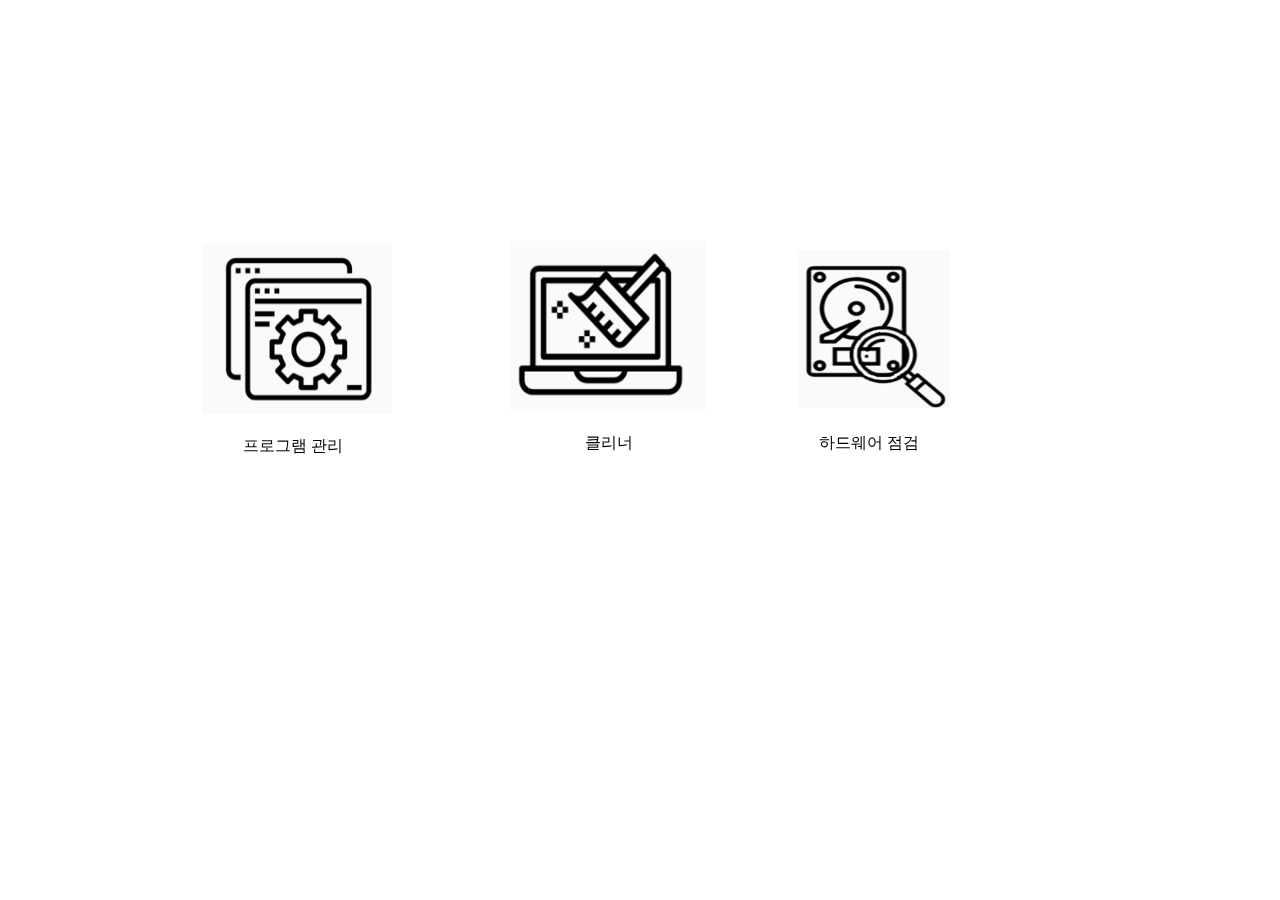
<file: gwd_preview_test3/index.html>
<!DOCTYPE html>
<html><head>
  <meta http-equiv="Cache-Control" content="no-cache, no-store, must-revalidate"><meta http-equiv="Pragma" content="no-cache"><meta http-equiv="Expires" content="0"><meta charset="utf-8">
  <title>undefined</title>
  <meta name="generator" content="Google Web Designer 7.1.0.1122">
  <style type="text/css" id="gwd-text-style">p {
    margin: 0px;
}
h1 {
    margin: 0px;
}
h2 {
    margin: 0px;
}
h3 {
    margin: 0px;
}</style>
  <style type="text/css">html,
body {
    width: 100%;
    height: 100%;
    margin: 0px;
}
body {
    background-color: transparent;
    transform: matrix3d(1, 0, 0, 0, 0, 1, 0, 0, 0, 0, 1, 0, 0, 0, 0, 1);
    -webkit-transform: matrix3d(1, 0, 0, 0, 0, 1, 0, 0, 0, 0, 1, 0, 0, 0, 0, 1);
    -moz-transform: matrix3d(1, 0, 0, 0, 0, 1, 0, 0, 0, 0, 1, 0, 0, 0, 0, 1);
    perspective: 1400px;
    -webkit-perspective: 1400px;
    -moz-perspective: 1400px;
    transform-style: preserve-3d;
    -webkit-transform-style: preserve-3d;
    -moz-transform-style: preserve-3d;
}
.gwd-img-sab1 {
    position: absolute;
    width: 197px;
    height: 170px;
    transform-origin: 98.7806px 84.6041px 0px;
    -webkit-transform-origin: 98.7806px 84.6041px 0px;
    -moz-transform-origin: 98.7806px 84.6041px 0px;
    top: 241px;
    left: 509px;
}
.gwd-img-beaz {
    position: absolute;
    width: 190px;
    height: 170px;
    transform-origin: 95px 85px 0px;
    -webkit-transform-origin: 95px 85px 0px;
    -moz-transform-origin: 95px 85px 0px;
    left: 202px;
    top: 244px;
}
.gwd-img-17zj {
    position: absolute;
    width: 153px;
    left: 797px;
    top: 250px;
    height: 164px;
    transform-origin: 76.1617px 82.1589px 0px;
    -webkit-transform-origin: 76.1617px 82.1589px 0px;
    -moz-transform-origin: 76.1617px 82.1589px 0px;
}
.gwd-p-42we {
    position: absolute;
    width: 146px;
    height: 40px;
    transform-origin: 72.8333px 20.1667px 0px;
    -webkit-transform-origin: 72.8333px 20.1667px 0px;
    -moz-transform-origin: 72.8333px 20.1667px 0px;
    left: 220px;
    top: 436px;
    text-align: center;
}
.gwd-p-1403 {
    position: absolute;
    width: 202px;
    height: 47px;
    transform-origin: 72.8333px 11.7016px 0px;
    -webkit-transform-origin: 72.8333px 11.7016px 0px;
    -moz-transform-origin: 72.8333px 11.7016px 0px;
    text-align: center;
    left: 508px;
    top: 433px;
}
.gwd-span-96ha {
    position: absolute;
    width: 161.667px;
    height: 47.3333px;
    text-align: center;
    left: 788px;
    top: 433px;
}
.gwd-span-12rd {
    position: absolute;
    width: 223px;
    height: 94.6719px;
    left: 202px;
    top: 480px;
    text-align: center;
    display: none;
}
.gwd-span-15ue {
    position: absolute;
    width: 219px;
    text-align: center;
    left: 503px;
    top: 480px;
    height: 95px;
    transform-origin: 109.5px 47.5px 0px;
    -webkit-transform-origin: 109.5px 47.5px 0px;
    -moz-transform-origin: 109.5px 47.5px 0px;
    display: none;
}
.gwd-span-m7sq {
    position: absolute;
    left: 788px;
    top: 480px;
    text-align: center;
    width: 162px;
    height: 95px;
    transform-origin: 111.5px 60.8289px 0px;
    -webkit-transform-origin: 111.5px 60.8289px 0px;
    -moz-transform-origin: 111.5px 60.8289px 0px;
    display: none;
}</style>
  <script type="text/javascript" gwd-events="support" src="gwd-events-support.1.0.js"></script>
  <script type="text/javascript" gwd-events="handlers">
    gwd.auto_A_1Mouseover = function(event) {
      // GWD Predefined Function
      gwd.actions.events.setInlineStyle('a1', 'display: inline;');
    };
    gwd.auto_A_2Mouseover = function(event) {
      // GWD Predefined Function
      gwd.actions.events.setInlineStyle('a2', 'display: inline;');
    };
    gwd.auto_A_3Mouseover = function(event) {
      // GWD Predefined Function
      gwd.actions.events.setInlineStyle('a3', 'display: inline;');
    };
    gwd.auto_A_1Mouseleave = function(event) {
      // GWD Predefined Function
      gwd.actions.events.setInlineStyle('a1', 'display: none;');
    };
    gwd.auto_A_2Mouseleave = function(event) {
      // GWD Predefined Function
      gwd.actions.events.setInlineStyle('a2', 'display: none;');
    };
    gwd.auto_A_3Mouseleave = function(event) {
      // GWD Predefined Function
      gwd.actions.events.setInlineStyle('a3', 'display: none;');
    };
  </script>
  <script type="text/javascript" gwd-events="registration">
    // Google Web Designer의 이벤트 처리를 위한 지원 코드
    // 이 스크립트 블록은 자동 생성된 것이므로 수정하지 마세요.
    gwd.actions.events.registerEventHandlers = function(event) {
      gwd.actions.events.addHandler('a_1', 'mouseover', gwd.auto_A_1Mouseover, false);
      gwd.actions.events.addHandler('a_2', 'mouseover', gwd.auto_A_2Mouseover, false);
      gwd.actions.events.addHandler('a_3', 'mouseover', gwd.auto_A_3Mouseover, false);
      gwd.actions.events.addHandler('a_1', 'mouseleave', gwd.auto_A_1Mouseleave, false);
      gwd.actions.events.addHandler('a_2', 'mouseleave', gwd.auto_A_2Mouseleave, false);
      gwd.actions.events.addHandler('a_3', 'mouseleave', gwd.auto_A_3Mouseleave, false);
    };
    gwd.actions.events.deregisterEventHandlers = function(event) {
      gwd.actions.events.removeHandler('a_1', 'mouseover', gwd.auto_A_1Mouseover, false);
      gwd.actions.events.removeHandler('a_2', 'mouseover', gwd.auto_A_2Mouseover, false);
      gwd.actions.events.removeHandler('a_3', 'mouseover', gwd.auto_A_3Mouseover, false);
      gwd.actions.events.removeHandler('a_1', 'mouseleave', gwd.auto_A_1Mouseleave, false);
      gwd.actions.events.removeHandler('a_2', 'mouseleave', gwd.auto_A_2Mouseleave, false);
      gwd.actions.events.removeHandler('a_3', 'mouseleave', gwd.auto_A_3Mouseleave, false);
    };
    document.addEventListener("DOMContentLoaded", gwd.actions.events.registerEventHandlers);
    document.addEventListener("unload", gwd.actions.events.deregisterEventHandlers);
  </script>
<style type="text/css">#pagedeck { overflow: hidden !important; }</style></head>

<body class="htmlNoPages">
  <img src="image_1.png" class="gwd-img-sab1" id="a_2">
  <img src="image_2.png" class="gwd-img-beaz" id="a_1">
  <img src="image_3.png" class="gwd-img-17zj" id="a_3">
  <p class="gwd-p-42we">프로그램 관리</p>
  <p class="gwd-p-1403">클리너</p><span class="gwd-span-96ha">하드웨어 점검</span><span class="gwd-span-12rd" id="a1">현재 컴퓨터에 설치된<br class="">프로그램 목록을 보여줍니다</span><span class="gwd-span-15ue" id="a2">현재 컴퓨터를 좀 더 빠르게<br class="">해줍니다</span><span class="gwd-span-m7sq" id="a3">하드 디스크<br class="">그래픽카드<br class="">CPU<br class="">상태보기</span>


</body></html>
</file>
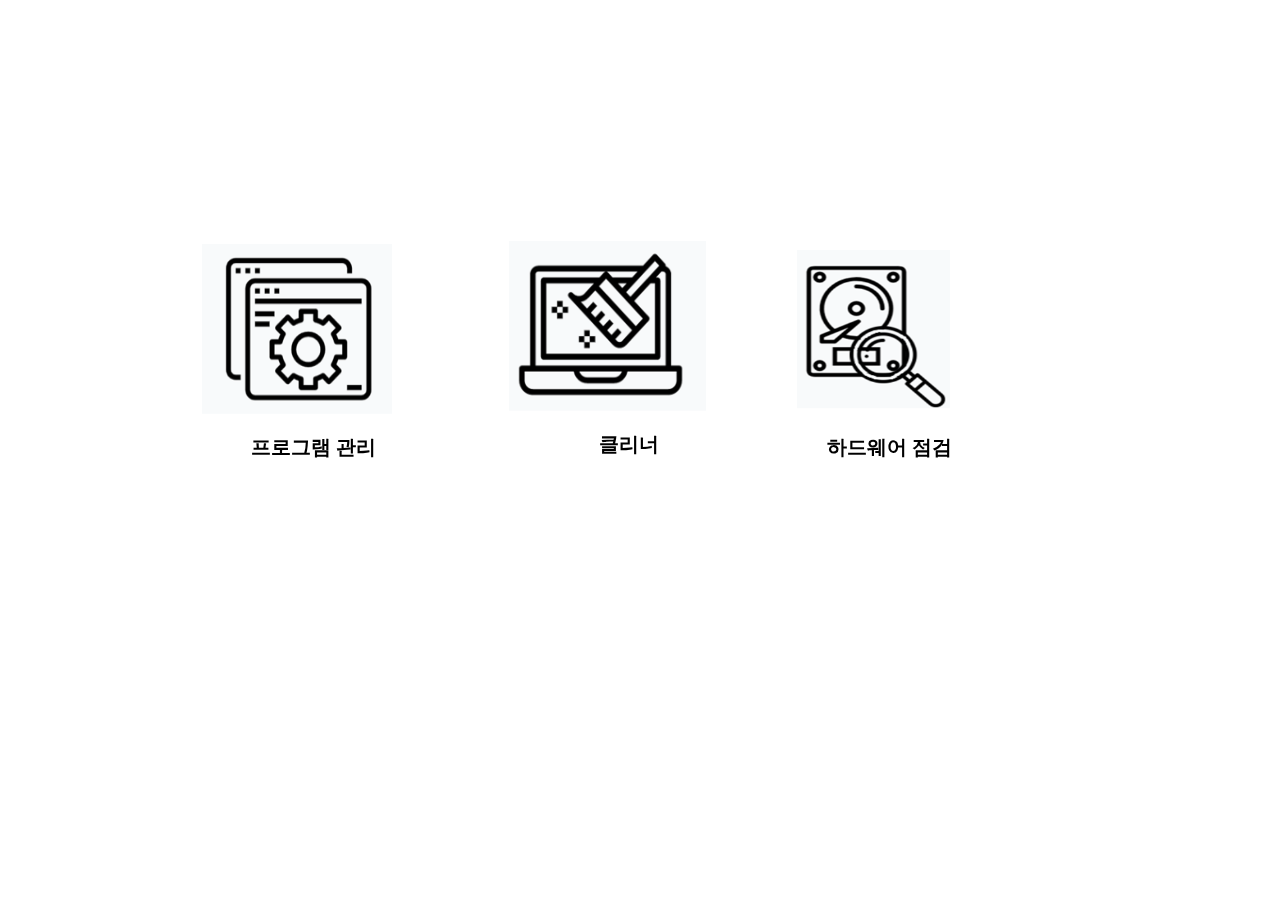
<file: test3.html>
<!DOCTYPE html>
<html>

<head>
  <meta charset="utf-8">
  <title>undefined</title>
  <meta name="generator" content="Google Web Designer 7.1.0.1122">
  <style type="text/css" id="gwd-text-style">
    p {
      margin: 0px;
    }
    h1 {
      margin: 0px;
    }
    h2 {
      margin: 0px;
    }
    h3 {
      margin: 0px;
    }
  </style>
  <style type="text/css">
    html, body {
      width: 100%;
      height: 100%;
      margin: 0px;
    }
    body {
      background-color: transparent;
      transform: perspective(1400px) matrix3d(1, 0, 0, 0, 0, 1, 0, 0, 0, 0, 1, 0, 0, 0, 0, 1);
      transform-style: preserve-3d;
    }
    .gwd-img-sab1 {
      position: absolute;
      width: 197px;
      height: 170px;
      transform-origin: 98.7806px 84.6041px 0px;
      top: 241px;
      left: 509px;
    }
    .gwd-img-beaz {
      position: absolute;
      width: 190px;
      height: 170px;
      transform-origin: 95px 85px 0px;
      left: 202px;
      top: 244px;
    }
    .gwd-img-17zj {
      position: absolute;
      width: 153px;
      left: 797px;
      top: 250px;
      height: 164px;
      transform-origin: 76.1617px 82.1589px 0px;
    }
    .gwd-p-42we {
      position: absolute;
      width: 146px;
      left: 220px;
      text-align: center;
      font-family: "Arial Black";
      font-size: 20px;
      font-weight: bold;
      top: 414px;
      height: 62px;
      transform-origin: 72.8333px 31.2584px 0px;
      margin: 20px;
    }
    .gwd-p-1403 {
      position: absolute;
      width: 202px;
      text-align: center;
      font-family: "Arial Black";
      font-size: 20px;
      font-weight: bold;
      left: 508px;
      top: 411px;
      height: 69px;
      transform-origin: 72.8333px 17.1789px 0px;
      margin: 20px;
    }
    .gwd-span-96ha {
      position: absolute;
      text-align: center;
      left: 788px;
      font-family: "Arial Black";
      font-size: 20px;
      font-weight: bold;
      top: 414px;
      width: 162px;
      height: 66px;
      transform-origin: 80.8281px 33.1641px 0px;
      margin: 20px;
    }
    .gwd-span-12rd {
      position: absolute;
      width: 223px;
      height: 94.6719px;
      left: 202px;
      top: 480px;
      text-align: center;
      display: none;
    }
    .gwd-span-15ue {
      position: absolute;
      width: 219px;
      text-align: center;
      left: 503px;
      top: 480px;
      height: 95px;
      transform-origin: 109.5px 47.5px 0px;
      display: none;
    }
    .gwd-span-m7sq {
      position: absolute;
      left: 788px;
      top: 480px;
      text-align: center;
      width: 162px;
      height: 95px;
      transform-origin: 111.5px 60.8289px 0px;
      display: none;
    }
  </style>
  <script type="text/javascript" gwd-events="support" src="gwd-events-support.1.0.js"></script>
  <script type="text/javascript" gwd-events="handlers">
    gwd.auto_A_1Mouseover = function(event) {
      // GWD Predefined Function
      gwd.actions.events.setInlineStyle('a1', 'display: inline;');
    };
    gwd.auto_A_2Mouseover = function(event) {
      // GWD Predefined Function
      gwd.actions.events.setInlineStyle('a2', 'display: inline;');
    };
    gwd.auto_A_3Mouseover = function(event) {
      // GWD Predefined Function
      gwd.actions.events.setInlineStyle('a3', 'display: inline;');
    };
    gwd.auto_A_1Mouseleave = function(event) {
      // GWD Predefined Function
      gwd.actions.events.setInlineStyle('a1', 'display: none;');
    };
    gwd.auto_A_2Mouseleave = function(event) {
      // GWD Predefined Function
      gwd.actions.events.setInlineStyle('a2', 'display: none;');
    };
    gwd.auto_A_3Mouseleave = function(event) {
      // GWD Predefined Function
      gwd.actions.events.setInlineStyle('a3', 'display: none;');
    };
  </script>
  <script type="text/javascript" gwd-events="registration">
    // Google Web Designer의 이벤트 처리를 위한 지원 코드
    // 이 스크립트 블록은 자동 생성된 것이므로 수정하지 마세요.
    gwd.actions.events.registerEventHandlers = function(event) {
      gwd.actions.events.addHandler('a_1', 'mouseover', gwd.auto_A_1Mouseover, false);
      gwd.actions.events.addHandler('a_2', 'mouseover', gwd.auto_A_2Mouseover, false);
      gwd.actions.events.addHandler('a_3', 'mouseover', gwd.auto_A_3Mouseover, false);
      gwd.actions.events.addHandler('a_1', 'mouseleave', gwd.auto_A_1Mouseleave, false);
      gwd.actions.events.addHandler('a_2', 'mouseleave', gwd.auto_A_2Mouseleave, false);
      gwd.actions.events.addHandler('a_3', 'mouseleave', gwd.auto_A_3Mouseleave, false);
    };
    gwd.actions.events.deregisterEventHandlers = function(event) {
      gwd.actions.events.removeHandler('a_1', 'mouseover', gwd.auto_A_1Mouseover, false);
      gwd.actions.events.removeHandler('a_2', 'mouseover', gwd.auto_A_2Mouseover, false);
      gwd.actions.events.removeHandler('a_3', 'mouseover', gwd.auto_A_3Mouseover, false);
      gwd.actions.events.removeHandler('a_1', 'mouseleave', gwd.auto_A_1Mouseleave, false);
      gwd.actions.events.removeHandler('a_2', 'mouseleave', gwd.auto_A_2Mouseleave, false);
      gwd.actions.events.removeHandler('a_3', 'mouseleave', gwd.auto_A_3Mouseleave, false);
    };
    document.addEventListener("DOMContentLoaded", gwd.actions.events.registerEventHandlers);
    document.addEventListener("unload", gwd.actions.events.deregisterEventHandlers);
  </script>
</head>

<body class="htmlNoPages">
  <img src="assets/image_1.png" class="gwd-img-sab1" id="a_2">
  <img src="assets/image_2.png" class="gwd-img-beaz" id="a_1">
  <img src="assets/image_3.png" class="gwd-img-17zj" id="a_3">
  <p class="gwd-p-42we">프로그램 관리</p>
  <p class="gwd-p-1403">클리너</p><span class="gwd-span-96ha">하드웨어 점검</span><span class="gwd-span-12rd" id="a1">현재 컴퓨터에 설치된<br class="">프로그램 목록을 보여줍니다</span><span class="gwd-span-15ue" id="a2">현재 컴퓨터를 좀 더 빠르게<br class="">해줍니다</span><span class="gwd-span-m7sq" id="a3">하드 디스크<br class="">그래픽카드<br class="">CPU<br class="">상태보기</span>
</body>

</html>
</file>
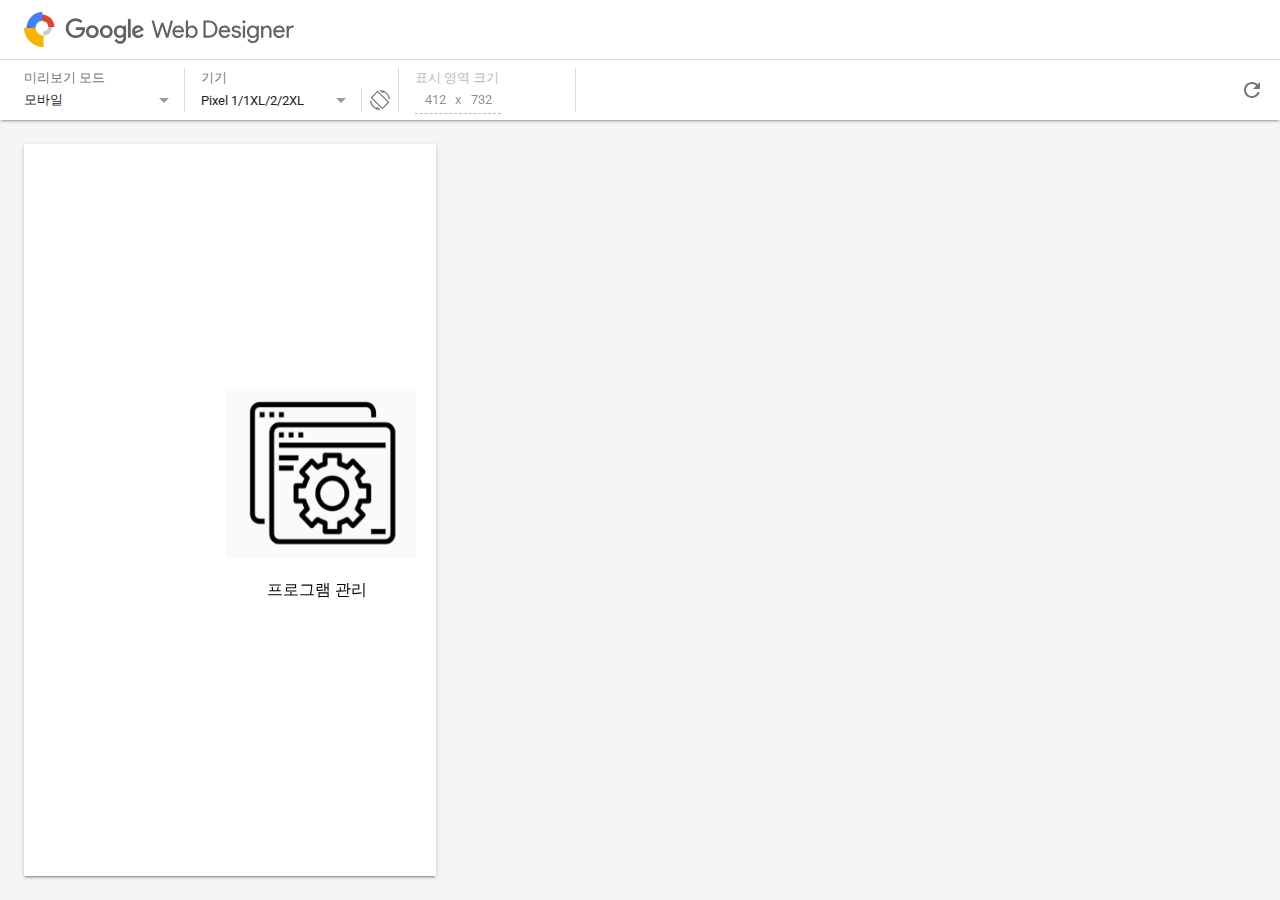
<file: gwd_preview_test3/preview.html>
<html><head>
    <!--
    Load various Web Components polyfills required by IE and Edge. While the polyfills are
    not needed for other browsers, they're loaded irrespective of browser features because we rely
    on the polyfill's `WebComponentsReady` event as a signal that the app is ready to be initialized
    (see init.js).
    -->
    <!-- Polyfill Web Components. -->
    <script src="webcomponentsjs/webcomponents-lite.js"></script>

    <!-- Polyfill Web Animations. This file is necessary for some paper elements. -->
    <script src="webcomponentsjs/web-animations-next-lite.min.js"></script>

    <link rel="stylesheet" href="https://fonts.googleapis.com/icon?family=Roboto:regular">

    <script src="preview_polymer.js"></script>

    <style>
      body {
        margin: 0;
      }

      tf-creative-preview {
        width: 100%;
        height: 100%;
      }
    </style>
  <script>window.gwdPreview = {"config":{"previewPath":"index.html","modes":["mobile","desktop"],"sizes":[],"breakpoints":null,"feeds":{},"feedNames":[],"reloadOnResize":false,"defaults":{"mode":"mobile","modeSettings":{"mobile":{"device":"pixel2xl","feed":null},"desktop":{"feed":null}}}},"strings":{"MSG_ALL_FEEDS_MODE":"\ubaa8\ub4e0 \uc0d8\ud50c \ub370\uc774\ud130","MSG_ALL_SIZES_MODE":"\ubaa8\ub4e0 \ud06c\uae30","MSG_CUSTOM":"\ub9de\ucda4","MSG_CUSTOM_SIZE":"\ub9de\ucda4 \ud06c\uae30","MSG_DESKTOP_MODE":"\ub370\uc2a4\ud06c\ud1b1","MSG_DEVICE":"\uae30\uae30","MSG_MOBILE_MODE":"\ubaa8\ubc14\uc77c","MSG_NO_SAMPLE_DATA":"\uc0d8\ud50c \ub370\uc774\ud130 \uc5c6\uc74c","MSG_NO_SAMPLE_DATA_TO_PREVIEW":"\ubbf8\ub9ac\ubcf4\uae30\ub97c \uc2e4\ud589\ud560 \uc0d8\ud50c \ub370\uc774\ud130\ub97c \uc120\ud0dd\ud558\uc138\uc694.","MSG_NO_SIZES_TO_PREVIEW":"\ubbf8\ub9ac\ubcf4\uae30\ub97c \uc2e4\ud589\ud560 \ud06c\uae30\ub97c \uc120\ud0dd\ud558\uc138\uc694.","MSG_NONE_SELECTED":"\uc120\ud0dd\ud55c \ud56d\ubaa9 \uc5c6\uc74c","MSG_PARALLAX_MODE":"\uc2dc\ucc28","MSG_PREVIEW_MODE":"\ubbf8\ub9ac\ubcf4\uae30 \ubaa8\ub4dc","MSG_RELOAD":"\uc0c8\ub85c\uace0\uce68","MSG_RELOAD_ALL":"\ubaa8\ub450 \uc0c8\ub85c\uace0\uce68","MSG_ROTATE_DEVICE":"\uae30\uae30 \ud68c\uc804","MSG_SAMPLE_FEED":"\uc0d8\ud50c \ub370\uc774\ud130","MSG_SAMPLE_FEEDS":"\uc0d8\ud50c \ub370\uc774\ud130","MSG_SELECT_ALL":"\ubaa8\ub450 \uc120\ud0dd","MSG_SELECT_NONE":"\uc120\ud0dd \uc548\ud568","MSG_SELECTED":"{num}\uac1c \uc120\ud0dd\ub428","MSG_SHOW_SIZE":"\ud06c\uae30 \ud45c\uc2dc","MSG_SHOW_SIZES":"\ud06c\uae30 \ud45c\uc2dc","MSG_SINGLE_MODE":"\ub2e8\uc77c \ud06c\uae30","MSG_VIEWPORT_SIZE":"\ud45c\uc2dc \uc601\uc5ed \ud06c\uae30"}};</script></head>

  <body>
    <tf-creative-preview id="preview-app"></tf-creative-preview>
  

</body></html>
</file>
